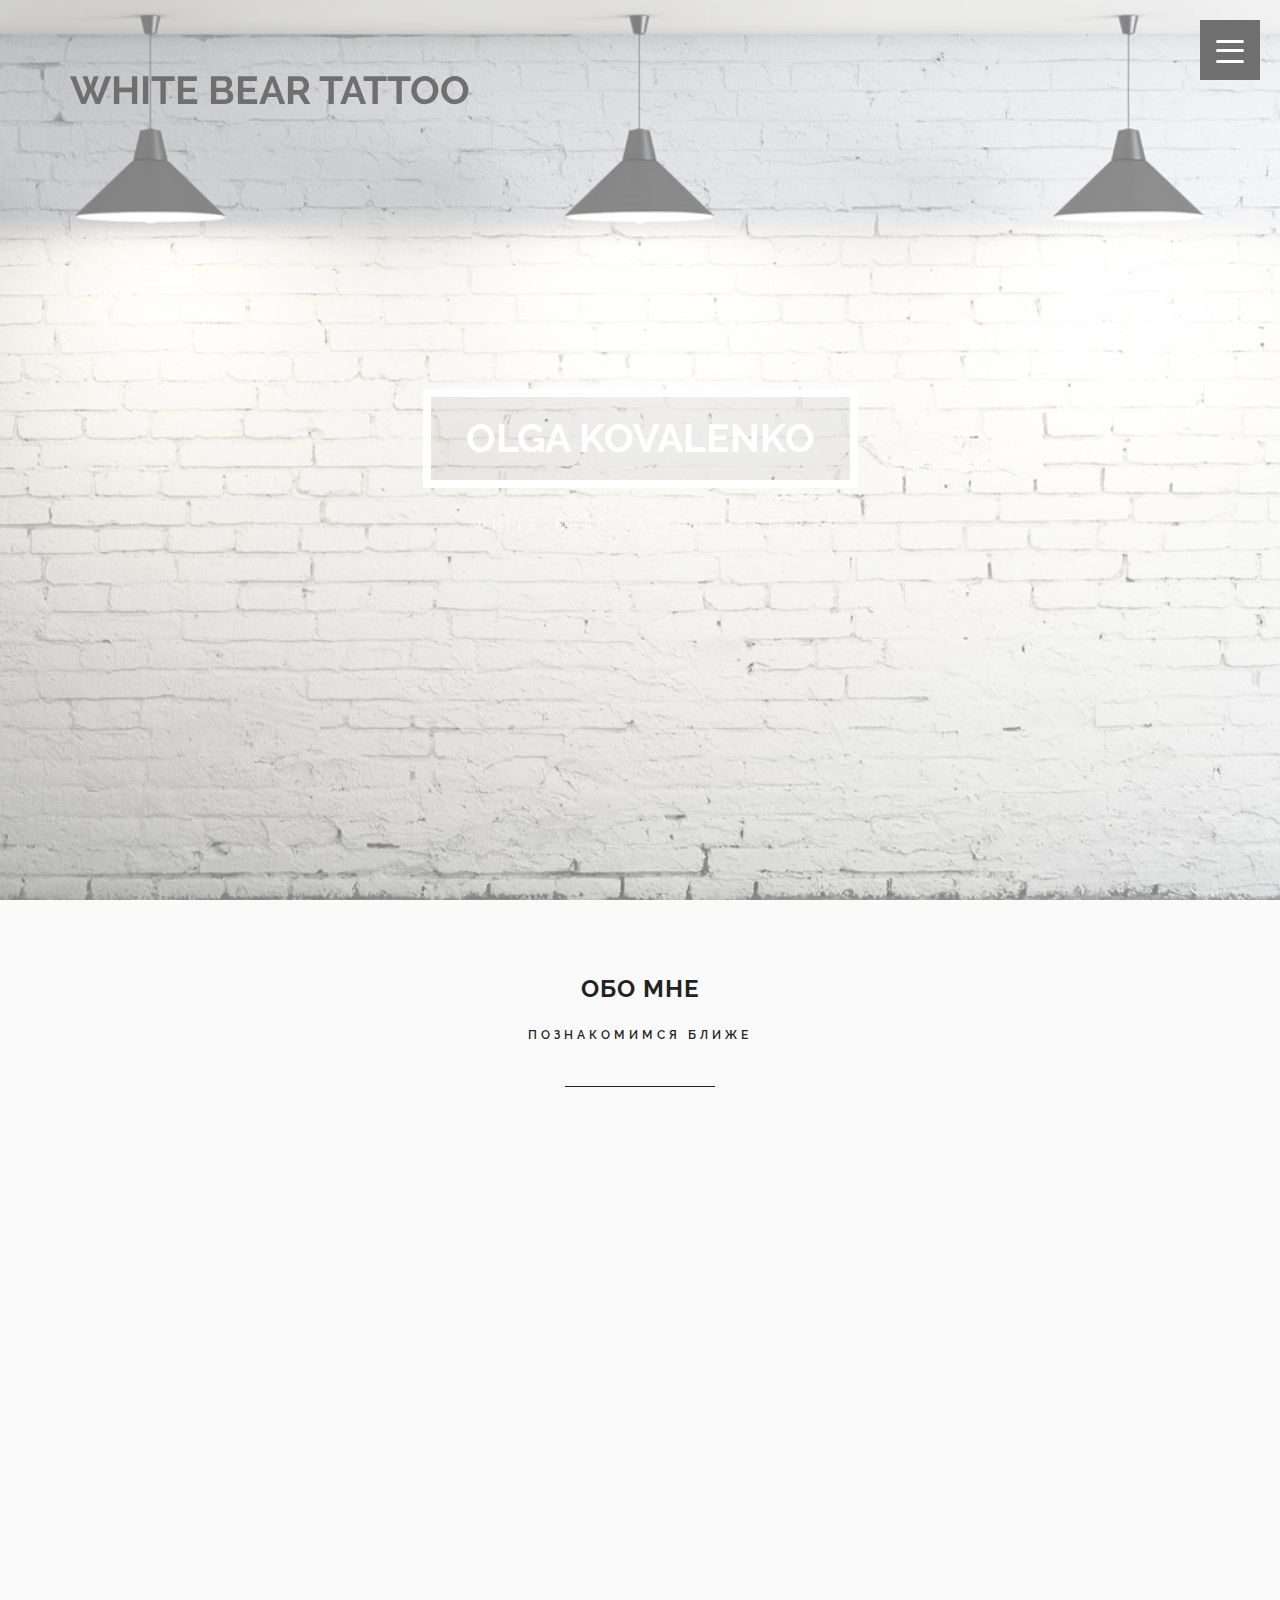
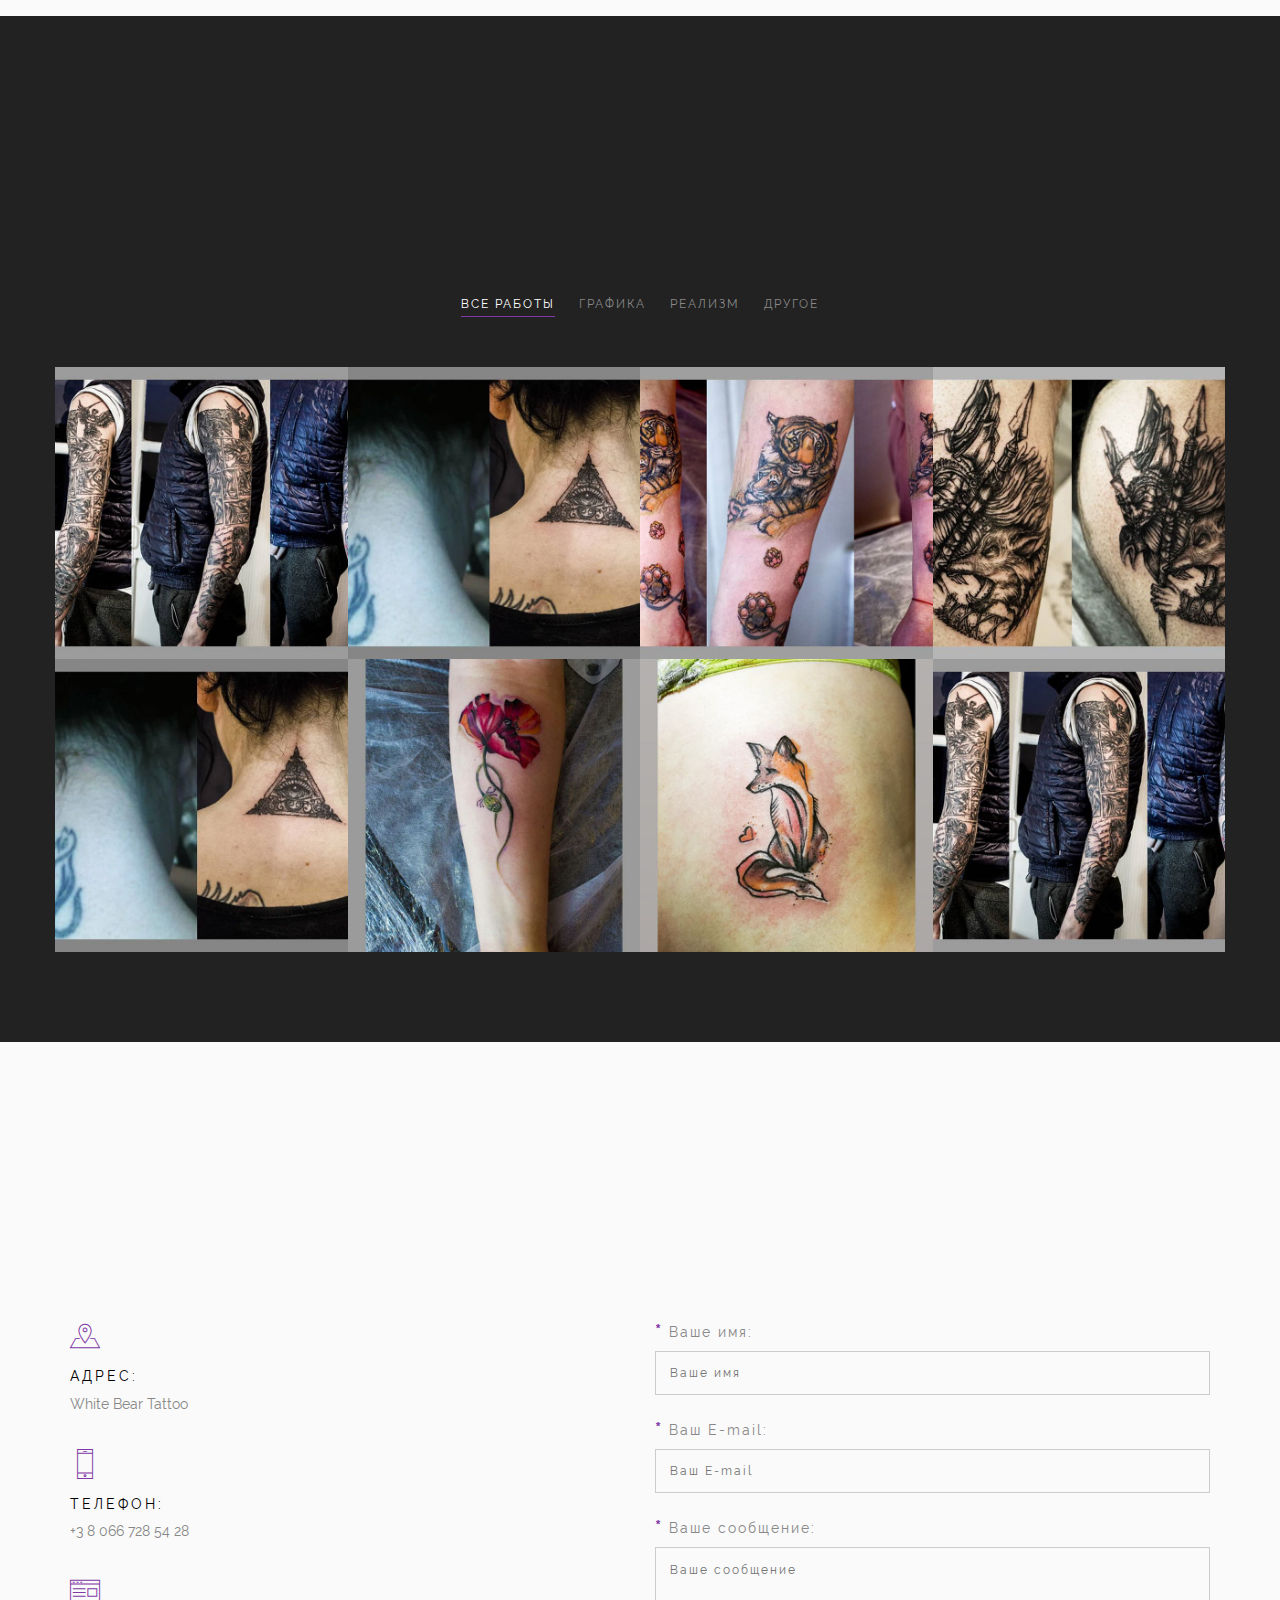
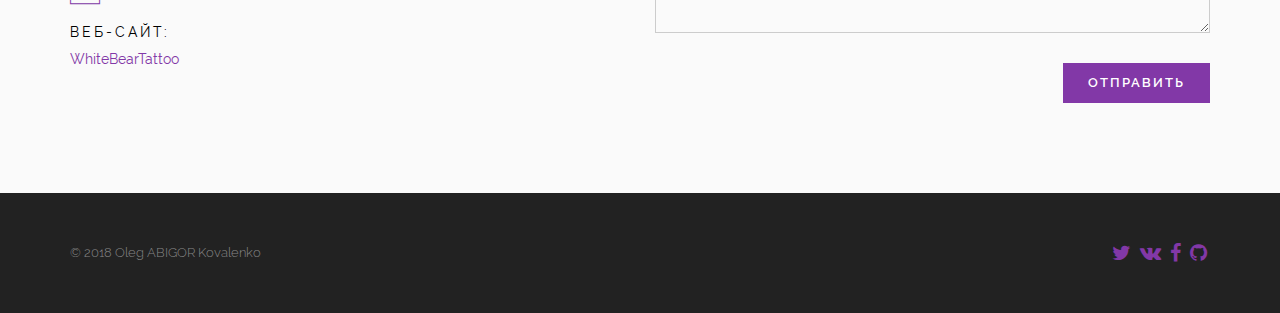
<file: index.html>
<!DOCTYPE html>
<html>
<head>
	<meta charset="utf-8" />
	<title>Tattoo</title>
	<meta http-equiv="X-UA-Compatible" content="IE=edge" />
	<meta name="viewport" content="width=device-width, initial-scale=1.0" />
	<link rel="stylesheet" href="libs/bootstrap/bootstrap-grid.min.css" />
	<link rel="stylesheet" href="libs/font-awesome/css/font-awesome.min.css" />
	<link rel="stylesheet" href="libs/linea/styles.css" />
	<link rel="stylesheet" href="libs/magnific-popup/magnific-popup.css" />
	<link rel="stylesheet" href="libs/animate/animate.min.css" />
	<link rel="stylesheet" href="css/fonts.css" />
	<link rel="stylesheet" href="css/main.css" />
	<link rel="stylesheet" href="css/skins/purple.css" />
	<link rel="stylesheet" href="css/media.css" />
</head>
<body>
	
	<div class="loader">
		<div class="loader_inner"></div>
	</div>

	<header class="main_head main_color_bg" data-parallax="scroll" data-image-src="img/main_logo.png" data-z-index="1">
		<div class="container">
			<div class="row">
				<div class="col-md-12">
					<div class="logo_container">
						<div class="logo">
							<p>WHITE BEAR TATTOO</p>
						</div>
				</div>
				<button class="toggle_mnu">
					<span class="sandwich">
						<span class="sw-topper"></span>
						<span class="sw-bottom"></span>
						<span class="sw-footer"></span>
					</span>
				</button>
				<nav class="top_mnu">
					<ul>
						<li><a href="#about">Обо мне</a></li>
						<li><a href="#portfolio">Портфолио</a></li>
						<li><a href="#contacts">Контакты</a></li>
					</ul>
				</nav>
			</div>
		</div>
	</div>
	<div class="top_wrapper">
		<div class="top_descr">
			<div class="top_centered">
				<div class="top_text">
					<h1>OLGA KOVALENKO</h1>
					<p>White_Bear_Tattoo_Master</p>
				</div>
			</div>
		</div>
	</div>
</header>
<section id="about" class="s_about bg_light">
	<div class="section_header">
		<h2>Обо мне</h2>
		<div class="s_descr_wrap">
			<div class="s_descr">Познакомимся ближе</div>
		</div>
	</div>
	<div class="section_content">
		<div class="container">
			<div class="row">
				<div class="col-md-4 col-md-push-4 animation_1">
					<h3>Фото</h3>
					<div class="person">
						<a href="img/olga.jpg" class="popup"><img src="img/olga.jpg" alt="Alt" /></a>
					</div>
				</div>
				<div class="col-md-4 col-md-pull-4 animation_2">
					<h3>Немного о себе</h3>
					<p>Lorem Ipsum - это текст-"рыба", часто используемый в печати и вэб-дизайне. Lorem Ipsum является стандартной "рыбой" для текстов на латинице с начала XVI века.</p>
					<p>Lorem Ipsum - это текст-"рыба", часто используемый в печати и вэб-дизайне. Lorem Ipsum является стандартной "рыбой" для текстов на латинице с начала XVI века. В то время некий безымянный печатник создал большую коллекцию размеров и форм шрифтов, используя Lorem Ipsum для распечатки образцов.</p>
				</div>
				<div class="col-md-4 animation_3 personal_last_block">
					<h3>Персональная информация</h3>
					<h2 class="personal_header">Ольга Коваленко</h2>
					<ul>
						<li>Мастер Татуажа</li>
						<li>Номер телефона: +3 8 066 728 54 28</li>
						<li>E-mail: <a href="mailto:tattooolgaartist@gmail.com">tattooolgaartist@gmail.com</a></li>
						<li>Веб-сайт: <a href="//whitebeartattoo.dp.ua" target="_blank">whitebeartattoo.dp.ua</a></li>
					</ul>
					<div class="social_wrap">
						<ul>
							<li><a href="#" target="_blank"><i class="fa fa-twitter"></i></a></li>
							<li><a href="#" target="_blank"><i class="fa fa-vk"></i></a></li>
							<li><a href="https://www.facebook.com/olga.kovalenko.14473" target="_blank"><i class="fa fa-facebook"></i></a></li>
							<li><a href="https://www.instagram.com/olga_tattooartist_dnipro/" target="_blank"><i class="fa fa-instagram"></i></a></li>
						</ul>
					</div>
				</div>
			</div>
		</div>
	</div>
</section>

<section id="resume" class="s_resume">
	<div class="section_header">
		<h2>Резюме</h2>
		<div class="s_descr_wrap">
			<div class="s_descr">Мои знания и достижения</div>
		</div>
	</div>
	<div class="section_content">
		<div class="container">
			<div class="row">
				<div class="resume_container">
					<div class="col-md-6 col-sm-6 left">
						<h3>Работа</h3>
						<div class="resume_icon"><i class="icon-basic-case"></i></div>
						<div class="resume_item">
							<div class="year">2008-2015</div>
							<div class="resume_description">ООО "Пронькина забава"<strong>Программист</strong></div>
							<p>Lorem Ipsum - это текст-"рыба", часто используемый в печати и вэб-дизайне. Lorem Ipsum является стандартной "рыбой" для текстов на латинице с начала XVI века. В то время некий безымянный печатник создал большую коллекцию размеров и форм шрифтов, используя Lorem Ipsum.</p>
						</div>
						<div class="resume_item">
							<div class="year">2008-2015</div>
							<div class="resume_description">ООО "Пронькина забава"<strong>Программист</strong></div>
							<p>Lorem Ipsum - это текст-"рыба", часто используемый в печати и вэб-дизайне. Lorem Ipsum является стандартной "рыбой" для текстов на латинице с начала XVI века. В то время некий безымянный печатник создал большую коллекцию размеров и форм шрифтов, используя Lorem Ipsum.</p>
						</div>
						<div class="resume_item">
							<div class="year">2008-2015</div>
							<div class="resume_description">ООО "Пронькина забава"<strong>Программист</strong></div>
							<p>Lorem Ipsum - это текст-"рыба", часто используемый в печати и вэб-дизайне. Lorem Ipsum является стандартной "рыбой" для текстов на латинице с начала XVI века. В то время некий безымянный печатник создал большую коллекцию размеров и форм шрифтов, используя Lorem Ipsum.</p>
						</div>
					</div>
					<div class="col-md-6 col-sm-6 right">
						<h3>Учеба</h3>
						<div class="resume_icon"><i class="icon-basic-book-pen"></i></div>
						<div class="resume_item">
							<div class="year">2008-2015</div>
							<div class="resume_description"><strong>Программист</strong>ООО "Пронькина забава"</div>
							<p>Lorem Ipsum - это текст-"рыба", часто используемый в печати и вэб-дизайне. Lorem Ipsum является стандартной "рыбой" для текстов на латинице с начала XVI века. В то время некий безымянный печатник создал большую коллекцию размеров и форм шрифтов, используя Lorem Ipsum.</p>
						</div>
						<div class="resume_item">
							<div class="year">2008-2015</div>
							<div class="resume_description"><strong>Программист</strong>ООО "Пронькина забава"</div>
							<p>Lorem Ipsum - это текст-"рыба", часто используемый в печати и вэб-дизайне. Lorem Ipsum является стандартной "рыбой" для текстов на латинице с начала XVI века. В то время некий безымянный печатник создал большую коллекцию размеров и форм шрифтов, используя Lorem Ipsum.</p>
						</div>
						<div class="resume_item">
							<div class="year">2008-2015</div>
							<div class="resume_description"><strong>Программист</strong>ООО "Пронькина забава"</div>
							<p>Lorem Ipsum - это текст-"рыба", часто используемый в печати и вэб-дизайне. Lorem Ipsum является стандартной "рыбой" для текстов на латинице с начала XVI века. В то время некий безымянный печатник создал большую коллекцию размеров и форм шрифтов, используя Lorem Ipsum.</p>
						</div>
					</div>
				</div>
			</div>
		</div>
	</div>
</section>

<section id="portfolio" class="s_portfolio bg_dark">
	<div class="section_header">
		<h2>Портфолио</h2>
		<div class="s_descr_wrap">
			<div class="s_descr">Мои последние работы</div>
		</div>
	</div>
	<div class="section_content">
		<div class="container">
			<div class="row">
				<div class="filter_div controls">
					<ul>
						<li class="filter active" data-filter="all">Все работы</li>
						<li class="filter" data-filter=".category-1">Графика</li>
						<li class="filter" data-filter=".category-2">Реализм</li>
						<li class="filter" data-filter=".category-3">Другое</li>
					</ul>
				</div>
				<div id="portfolio_grid">
					<div class="mix col-md-3 col-sm-6 col-xs-12 portfolio_item category-1">
						<img src="img/portfolio-images/1.jpg" alt="Alt" />
						<div class="port_item_cont">
							<h3>Заголовок работы</h3>
							<p>Описание работы</p>
							<a href="#" class="popup_content">Посмотреть</a>
						</div>
						<div class="hidden">
							<div class="podrt_descr">
								<div class="modal-box-content">
									<button class="mfp-close" type="button" title="Закрыть (Esc)">×</button>
									<h3>Заголовок работы</h3>
									<img src="img/portfolio-images/1.jpg" alt="Alt" />
								</div>
							</div>
						</div>
					</div>
					<div class="mix col-md-3 col-sm-6 col-xs-12 portfolio_item category-1">
						<img src="img/portfolio-images/4.jpg" alt="Alt" />
						<div class="port_item_cont">
							<h3>Заголовок работы</h3>
							<p>Описание работы</p>
							<a href="#" class="popup_content">Посмотреть</a>
						</div>
						<div class="hidden">
							<div class="podrt_descr">
								<div class="modal-box-content">
									<button class="mfp-close" type="button" title="Закрыть (Esc)">×</button>
									<h3>Заголовок работы</h3>
									<img src="img/portfolio-images/4.jpg" alt="Alt" />
								</div>
							</div>
						</div>
					</div>
					<div class="mix col-md-3 col-sm-6 col-xs-12 portfolio_item category-1">
						<img src="img/portfolio-images/2.jpg" alt="Alt" />
						<div class="port_item_cont">
							<h3>Заголовок работы</h3>
							<p>Описание работы</p>
							<a href="#" class="popup_content">Посмотреть</a>
						</div>
						<div class="hidden">
							<div class="podrt_descr">
								<div class="modal-box-content">
									<button class="mfp-close" type="button" title="Закрыть (Esc)">×</button>
									<h3>Заголовок работы</h3>
									<img src="img/portfolio-images/2.jpg" alt="Alt" />
								</div>
							</div>
						</div>
					</div>
					<div class="mix col-md-3 col-sm-6 col-xs-12 portfolio_item category-2">
						<img src="img/portfolio-images/3.jpg" alt="Alt" />
						<div class="port_item_cont">
							<h3>Заголовок работы</h3>
							<p>Описание работы</p>
							<a href="#" class="popup_content">Посмотреть</a>
						</div>
						<div class="hidden">
							<div class="podrt_descr">
								<div class="modal-box-content">
									<button class="mfp-close" type="button" title="Закрыть (Esc)">×</button>
									<h3>Заголовок работы</h3>
									<img src="img/portfolio-images/3.jpg" alt="Alt" />
								</div>
							</div>
						</div>
					</div>
					<div class="mix col-md-3 col-sm-6 col-xs-12 portfolio_item category-2">
						<img src="img/portfolio-images/4.jpg" alt="Alt" />
						<div class="port_item_cont">
							<h3>Заголовок работы</h3>
							<p>Описание работы</p>
							<a href="#" class="popup_content">Посмотреть</a>
						</div>
						<div class="hidden">
							<div class="podrt_descr">
								<div class="modal-box-content">
									<button class="mfp-close" type="button" title="Закрыть (Esc)">×</button>
									<h3>Заголовок работы</h3>
									<img src="img/portfolio-images/4.jpg" alt="Alt" />
								</div>
							</div>
						</div>
					</div>
					<div class="mix col-md-3 col-sm-6 col-xs-12 portfolio_item category-3">
						<img src="img/portfolio-images/5.jpg" alt="Alt" />
						<div class="port_item_cont">
							<h3>Заголовок работы</h3>
							<p>Описание работы</p>
							<a href="#" class="popup_content">Посмотреть</a>
						</div>
						<div class="hidden">
							<div class="podrt_descr">
								<div class="modal-box-content">
									<button class="mfp-close" type="button" title="Закрыть (Esc)">×</button>
									<h3>Заголовок работы</h3>
									<img src="img/portfolio-images/5.jpg" alt="Alt" />
								</div>
							</div>
						</div>
					</div>
					<div class="mix col-md-3 col-sm-6 col-xs-12 portfolio_item category-3">
						<img src="img/portfolio-images/6.jpg" alt="Alt" />
						<div class="port_item_cont">
							<h3>Заголовок работы</h3>
							<p>Описание работы</p>
							<a href="#" class="popup_content">Посмотреть</a>
						</div>
						<div class="hidden">
							<div class="podrt_descr">
								<div class="modal-box-content">
									<button class="mfp-close" type="button" title="Закрыть (Esc)">×</button>
									<h3>Заголовок работы</h3>
									<img src="img/portfolio-images/6.jpg" alt="Alt" />
								</div>
							</div>
						</div>
					</div>
					<div class="mix col-md-3 col-sm-6 col-xs-12 portfolio_item category-2">
						<img src="img/portfolio-images/1.jpg" alt="Alt" />
						<div class="port_item_cont">
							<h3>Заголовок работы</h3>
							<p>Описание работы</p>
							<a href="#" class="popup_content">Посмотреть</a>
						</div>
						<div class="hidden">
							<div class="podrt_descr">
								<div class="modal-box-content">
									<button class="mfp-close" type="button" title="Закрыть (Esc)">×</button>
									<h3>Заголовок работы</h3>
									<img src="img/portfolio-images/1.jpg" alt="Alt" />
								</div>
							</div>
						</div>
					</div>
				</div>
			</div>
		</div>
	</div>
</section>

<section id="contacts" class="s_contacts bg_light">
	<div class="section_header">
		<h2>Контакты</h2>
		<div class="s_descr_wrap">
			<div class="s_descr">Оставьте ваше сообщение</div>
		</div>
	</div>
	<div class="section_content">
		<div class="container">
			<div class="row">
				<div class="col-md-6 col-sm-6">
					<div class="contact_box">
						<div class="contacts_icon icon-basic-geolocalize-05"></div>
						<h3>Адрес:</h3>
						<p>White Bear Tattoo</p>
					</div>
					<div class="contact_box">
						<div class="contacts_icon icon-basic-smartphone"></div>
						<h3>Телефон:</h3>
						<p>+3 8 066 728 54 28</p>
					</div>
					<div class="contact_box">
						<div class="contacts_icon icon-basic-webpage-img-txt"></div>
						<h3>Веб-сайт:</h3>
						<p><a href="#" target="_blank">WhiteBearTattoo</a></p>
					</div>
				</div>
				<div class="col-md-6 col-sm-6">
					<form action="http://formspree.io/agragregra@ya.ru" class="main_form" novalidate target="_blank" method="post">
						<label class="form-group">
							<span class="color_element">*</span> Ваше имя:
							<input type="text" name="name" placeholder="Ваше имя" data-validation-required-message="Вы не ввели имя" required />
							<span class="help-block text-danger"></span>
						</label>
						<label class="form-group">
							<span class="color_element">*</span> Ваш E-mail:
							<input type="email" name="email" placeholder="Ваш E-mail" data-validation-required-message="Не корректно введен E-mail" required />
							<span class="help-block text-danger"></span>
						</label>
						<label class="form-group">
							<span class="color_element">*</span> Ваше сообщение:
							<textarea name="message" placeholder="Ваше сообщение" data-validation-required-message="Вы не ввели сообщение" required></textarea>
							<span class="help-block text-danger"></span>
						</label>
						<button>Отправить</button>
					</form>
				</div>
			</div>
		</div>
	</div>
</section>

<footer class="main_footer bg_dark">
	<div class="container">
		<div class="row">
			<div class="col-md-12">
				&copy; 2018 Oleg ABIGOR Kovalenko
				<div class="social_wrap">
					<ul>
						<li><a href="#" target="_blank"><i class="fa fa-twitter"></i></a></li>
						<li><a href="#" target="_blank"><i class="fa fa-vk"></i></a></li>
						<li><a href="#" target="_blank"><i class="fa fa-facebook"></i></a></li>
						<li><a href="#" target="_blank"><i class="fa fa-github"></i></a></li>
					</ul>
				</div>
			</div>
		</div>
	</div>
</footer>

<div class="hidden"></div>
	<!--[if lt IE 9]>
	<script src="libs/html5shiv/es5-shim.min.js"></script>
	<script src="libs/html5shiv/html5shiv.min.js"></script>
	<script src="libs/html5shiv/html5shiv-printshiv.min.js"></script>
	<script src="libs/respond/respond.min.js"></script>
	<![endif]-->
	
	<script src="libs/jquery/jquery-2.1.3.min.js"></script>
	<script src="libs/parallax/parallax.min.js"></script>
	<script src="libs/magnific-popup/jquery.magnific-popup.min.js"></script>
	<script src="libs/mixitup/mixitup.min.js"></script>
	<script src="libs/scroll2id/PageScroll2id.min.js"></script>
	<script src="libs/waypoints/waypoints.min.js"></script>
	<script src="libs/animate/animate-css.js"></script>
	<script src="libs/jqBootstrapValidation/jqBootstrapValidation.js"></script>
	<script src="js/common.js"></script>
	<!-- Yandex.Metrika counter --><!-- /Yandex.Metrika counter -->
	<!-- Google Analytics counter --><!-- /Google Analytics counter -->
</body>
</html>
</file>
<file: libs/linea/styles.css>
@charset "UTF-8";

@font-face {
  font-family: "linea-basic-10";
  src:url("fonts/linea-basic-10.eot");
  src:url("fonts/linea-basic-10.eot?#iefix") format("embedded-opentype"),
    url("fonts/linea-basic-10.woff") format("woff"),
    url("fonts/linea-basic-10.ttf") format("truetype"),
    url("fonts/linea-basic-10.svg#linea-basic-10") format("svg");
  font-weight: normal;
  font-style: normal;

}

[data-icon]:before {
  font-family: "linea-basic-10" !important;
  content: attr(data-icon);
  font-style: normal !important;
  font-weight: normal !important;
  font-variant: normal !important;
  text-transform: none !important;
  speak: none;
  line-height: 1;
  -webkit-font-smoothing: antialiased;
  -moz-osx-font-smoothing: grayscale;
}

[class^="icon-"]:before,
[class*=" icon-"]:before {
  font-family: "linea-basic-10" !important;
  font-style: normal !important;
  font-weight: normal !important;
  font-variant: normal !important;
  text-transform: none !important;
  speak: none;
  line-height: 1;
  -webkit-font-smoothing: antialiased;
  -moz-osx-font-smoothing: grayscale;
}

.icon-basic-accelerator:before {
  content: "a";
}
.icon-basic-alarm:before {
  content: "b";
}
.icon-basic-anchor:before {
  content: "c";
}
.icon-basic-anticlockwise:before {
  content: "d";
}
.icon-basic-archive:before {
  content: "e";
}
.icon-basic-archive-full:before {
  content: "f";
}
.icon-basic-ban:before {
  content: "g";
}
.icon-basic-battery-charge:before {
  content: "h";
}
.icon-basic-battery-empty:before {
  content: "i";
}
.icon-basic-battery-full:before {
  content: "j";
}
.icon-basic-battery-half:before {
  content: "k";
}
.icon-basic-bolt:before {
  content: "l";
}
.icon-basic-book:before {
  content: "m";
}
.icon-basic-book-pen:before {
  content: "n";
}
.icon-basic-book-pencil:before {
  content: "o";
}
.icon-basic-bookmark:before {
  content: "p";
}
.icon-basic-calculator:before {
  content: "q";
}
.icon-basic-calendar:before {
  content: "r";
}
.icon-basic-cards-diamonds:before {
  content: "s";
}
.icon-basic-cards-hearts:before {
  content: "t";
}
.icon-basic-case:before {
  content: "u";
}
.icon-basic-chronometer:before {
  content: "v";
}
.icon-basic-clessidre:before {
  content: "w";
}
.icon-basic-clock:before {
  content: "x";
}
.icon-basic-clockwise:before {
  content: "y";
}
.icon-basic-cloud:before {
  content: "z";
}
.icon-basic-clubs:before {
  content: "A";
}
.icon-basic-compass:before {
  content: "B";
}
.icon-basic-cup:before {
  content: "C";
}
.icon-basic-diamonds:before {
  content: "D";
}
.icon-basic-display:before {
  content: "E";
}
.icon-basic-download:before {
  content: "F";
}
.icon-basic-exclamation:before {
  content: "G";
}
.icon-basic-eye:before {
  content: "H";
}
.icon-basic-eye-closed:before {
  content: "I";
}
.icon-basic-female:before {
  content: "J";
}
.icon-basic-flag1:before {
  content: "K";
}
.icon-basic-flag2:before {
  content: "L";
}
.icon-basic-floppydisk:before {
  content: "M";
}
.icon-basic-folder:before {
  content: "N";
}
.icon-basic-folder-multiple:before {
  content: "O";
}
.icon-basic-gear:before {
  content: "P";
}
.icon-basic-geolocalize-01:before {
  content: "Q";
}
.icon-basic-geolocalize-05:before {
  content: "R";
}
.icon-basic-globe:before {
  content: "S";
}
.icon-basic-gunsight:before {
  content: "T";
}
.icon-basic-hammer:before {
  content: "U";
}
.icon-basic-headset:before {
  content: "V";
}
.icon-basic-heart:before {
  content: "W";
}
.icon-basic-heart-broken:before {
  content: "X";
}
.icon-basic-helm:before {
  content: "Y";
}
.icon-basic-home:before {
  content: "Z";
}
.icon-basic-info:before {
  content: "0";
}
.icon-basic-ipod:before {
  content: "1";
}
.icon-basic-joypad:before {
  content: "2";
}
.icon-basic-key:before {
  content: "3";
}
.icon-basic-keyboard:before {
  content: "4";
}
.icon-basic-laptop:before {
  content: "5";
}
.icon-basic-life-buoy:before {
  content: "6";
}
.icon-basic-lightbulb:before {
  content: "7";
}
.icon-basic-link:before {
  content: "8";
}
.icon-basic-lock:before {
  content: "9";
}
.icon-basic-lock-open:before {
  content: "!";
}
.icon-basic-magic-mouse:before {
  content: "\"";
}
.icon-basic-magnifier:before {
  content: "#";
}
.icon-basic-magnifier-minus:before {
  content: "$";
}
.icon-basic-magnifier-plus:before {
  content: "%";
}
.icon-basic-mail:before {
  content: "&";
}
.icon-basic-mail-multiple:before {
  content: "'";
}
.icon-basic-mail-open:before {
  content: "(";
}
.icon-basic-mail-open-text:before {
  content: ")";
}
.icon-basic-male:before {
  content: "*";
}
.icon-basic-map:before {
  content: "+";
}
.icon-basic-message:before {
  content: ",";
}
.icon-basic-message-multiple:before {
  content: "-";
}
.icon-basic-message-txt:before {
  content: ".";
}
.icon-basic-mixer2:before {
  content: "/";
}
.icon-basic-mouse:before {
  content: ":";
}
.icon-basic-notebook:before {
  content: ";";
}
.icon-basic-notebook-pen:before {
  content: "<";
}
.icon-basic-notebook-pencil:before {
  content: "=";
}
.icon-basic-paperplane:before {
  content: ">";
}
.icon-basic-pencil-ruler:before {
  content: "?";
}
.icon-basic-pencil-ruler-pen:before {
  content: "@";
}
.icon-basic-photo:before {
  content: "[";
}
.icon-basic-picture:before {
  content: "]";
}
.icon-basic-picture-multiple:before {
  content: "^";
}
.icon-basic-pin1:before {
  content: "_";
}
.icon-basic-pin2:before {
  content: "`";
}
.icon-basic-postcard:before {
  content: "{";
}
.icon-basic-postcard-multiple:before {
  content: "|";
}
.icon-basic-printer:before {
  content: "}";
}
.icon-basic-question:before {
  content: "~";
}
.icon-basic-rss:before {
  content: "\\";
}
.icon-basic-server:before {
  content: "\e000";
}
.icon-basic-server2:before {
  content: "\e001";
}
.icon-basic-server-cloud:before {
  content: "\e002";
}
.icon-basic-server-download:before {
  content: "\e003";
}
.icon-basic-server-upload:before {
  content: "\e004";
}
.icon-basic-settings:before {
  content: "\e005";
}
.icon-basic-share:before {
  content: "\e006";
}
.icon-basic-sheet:before {
  content: "\e007";
}
.icon-basic-sheet-multiple:before {
  content: "\e008";
}
.icon-basic-sheet-pen:before {
  content: "\e009";
}
.icon-basic-sheet-pencil:before {
  content: "\e00a";
}
.icon-basic-sheet-txt:before {
  content: "\e00b";
}
.icon-basic-signs:before {
  content: "\e00c";
}
.icon-basic-smartphone:before {
  content: "\e00d";
}
.icon-basic-spades:before {
  content: "\e00e";
}
.icon-basic-spread:before {
  content: "\e00f";
}
.icon-basic-spread-bookmark:before {
  content: "\e010";
}
.icon-basic-spread-text:before {
  content: "\e011";
}
.icon-basic-spread-text-bookmark:before {
  content: "\e012";
}
.icon-basic-star:before {
  content: "\e013";
}
.icon-basic-tablet:before {
  content: "\e014";
}
.icon-basic-target:before {
  content: "\e015";
}
.icon-basic-todo:before {
  content: "\e016";
}
.icon-basic-todo-pen:before {
  content: "\e017";
}
.icon-basic-todo-pencil:before {
  content: "\e018";
}
.icon-basic-todo-txt:before {
  content: "\e019";
}
.icon-basic-todolist-pen:before {
  content: "\e01a";
}
.icon-basic-todolist-pencil:before {
  content: "\e01b";
}
.icon-basic-trashcan:before {
  content: "\e01c";
}
.icon-basic-trashcan-full:before {
  content: "\e01d";
}
.icon-basic-trashcan-refresh:before {
  content: "\e01e";
}
.icon-basic-trashcan-remove:before {
  content: "\e01f";
}
.icon-basic-upload:before {
  content: "\e020";
}
.icon-basic-usb:before {
  content: "\e021";
}
.icon-basic-video:before {
  content: "\e022";
}
.icon-basic-watch:before {
  content: "\e023";
}
.icon-basic-webpage:before {
  content: "\e024";
}
.icon-basic-webpage-img-txt:before {
  content: "\e025";
}
.icon-basic-webpage-multiple:before {
  content: "\e026";
}
.icon-basic-webpage-txt:before {
  content: "\e027";
}
.icon-basic-world:before {
  content: "\e028";
}
</file>
<file: css/fonts.css>
@font-face {
  font-family: "Raleway";
  font-style: normal;
  font-weight: normal;
  src: url("../fonts/RalewayRegular/RalewayRegular.eot?#iefix") format("embedded-opentype"), url("../fonts/RalewayRegular/RalewayRegular.woff") format("woff"), url("../fonts/RalewayRegular/RalewayRegular.ttf") format("truetype"); }
@font-face {
  font-family: "Raleway";
  font-style: normal;
  font-weight: 700;
  src: url("../fonts/RalewayBold/RalewayBold.eot?#iefix") format("embedded-opentype"), url("../fonts/RalewayBold/RalewayBold.woff") format("woff"), url("../fonts/RalewayBold/RalewayBold.ttf") format("truetype"); }
@font-face {
  font-family: "Raleway";
  font-style: normal;
  font-weight: 300;
  src: url("../fonts/RalewayLight/RalewayLight.eot?#iefix") format("embedded-opentype"), url("../fonts/RalewayLight/RalewayLight.woff") format("woff"), url("../fonts/RalewayLight/RalewayLight.ttf") format("truetype"); }
@font-face {
  font-family: "Raleway";
  font-style: normal;
  font-weight: 600;
  src: url("../fonts/RalewaySemiBold/RalewaySemiBold.eot?#iefix") format("embedded-opentype"), url("../fonts/RalewaySemiBold/RalewaySemiBold.woff") format("woff"), url("../fonts/RalewaySemiBold/RalewaySemiBold.ttf") format("truetype"); }
</file>
<file: css/main.css>
body {
  font-family: "Raleway", sans-serif;
  font-weight: normal;
  font-size: 14px;
  min-width: 320px;
  position: relative;
  line-height: 1.6;
  -webkit-font-smoothing: antialiased; }

body input:focus:required:invalid,
body textarea:focus:required:invalid {
  color: red; }

body input:required:valid,
body textarea:required:valid {
  color: green; }

.hidden {
  display: none; }

section,
.main_head {
  position: relative; }
  section h3,
  .main_head h3 {
    text-align: center;
    text-transform: uppercase;
    font-weight: 400;
    font-size: 12px;
    margin-top: 0;
    margin-bottom: 35px; }

section {
  padding: 70px 0 90px;}
  section h2 {
    text-align: center;
    font-size: 24px;
    text-transform: uppercase;
    margin: 0 0 15px;
    letter-spacing: 1px; }
  section .personal_header {
    font-size: 13px;
    text-align: left;
    margin-bottom: 30px;
    color: #555; }

.s_descr_wrap {
  text-align: center; }
  .s_descr_wrap .s_descr {
    display: inline-block;
    text-transform: uppercase;
    font-size: 12px;
    position: relative;
    margin-bottom: 130px;
    font-weight: 600; }
    .s_descr_wrap .s_descr::after {
      content: "";
      height: 1px;
      left: 50%;
      margin-left: -75px;
      margin-top: 60px;
      position: absolute;
      width: 150px; }

.main_head {
  min-height: 480px;
  padding-top: 20px; }

.loader {
  background: none repeat scroll 0 0 #ffffff;
  bottom: 0;
  height: 100%;
  left: 0;
  position: fixed;
  right: 0;
  top: 0;
  width: 100%;
  z-index: 9999; }
  .loader .loader_inner {
    background-image: url("../img/preloader.gif");
    background-size: cover;
    background-repeat: no-repeat;
    background-position: center center;
    background-color: #fff;
    height: 60px;
    width: 60px;
    margin-top: -30px;
    margin-left: -30px;
    left: 50%;
    top: 50%;
    position: absolute; }

.logo_container {
  float: left; }

.logo {
  height: 100px;
  width: auto;
  z-index: 1;
  position: relative;  }

  .logo p {
    font-size: 2.8em;
    color: #000;
    font-weight: bold;  }

.toggle_mnu {
  width: 60px;
  height: 60px;
  position: fixed;
  z-index: 100;
  border: none;
  right: 20px;
  top: 20px; }
  
  .toggle_mnu span {
    display: block; }

.sandwich {
  width: 28px;
  height: 28px;
  position: absolute;
  top: 8px;
  bottom: 0;
  left: 0;
  right: 0;
  margin: auto;
  z-index: 200; }

.sw-topper {
  position: relative;
  top: 0;
  width: 28px;
  height: 3px;
  background: white;
  border: none;
  border-radius: 4px 4px 4px 4px;
  -webkit-transition: -webkit-transform 0.5s, top 0.2s;
          transition: transform 0.5s, top 0.2s;
  display: block; }



.sw-bottom {
  position: relative;
  width: 28px;
  height: 3px;
  top: 6px;
  background: white;
  border: none;
  border-radius: 4px 4px 4px 4px;
  -webkit-transition: -webkit-transform 0.5s, top 0.2s;
          transition: transform 0.5s, top 0.2s;
  -webkit-transition-delay: 0.2s, 0s;
          transition-delay: 0.2s, 0s; }

.sw-footer {
  position: relative;
  width: 28px;
  height: 3px;
  top: 13.5px;
  background: white;
  border: none;
  border-radius: 4px 4px 4px 4px;
  -webkit-transition: all 0.5s;
          transition: all 0.5s;
  -webkit-transition-delay: 0.1s;
          transition-delay: 0.1s; }

.sandwich.active .sw-topper {
  top: 9px;
  -webkit-transform: rotate(-45deg);
      -ms-transform: rotate(-45deg);
          transform: rotate(-45deg); }
.sandwich.active .sw-bottom {
  top: 6px;
  -webkit-transform: rotate(45deg);
      -ms-transform: rotate(45deg);
          transform: rotate(45deg); }
.sandwich.active .sw-footer {
  opacity: 0;
  top: 0;
  -webkit-transform: rotate(180deg);
      -ms-transform: rotate(180deg);
          transform: rotate(180deg); }

.top_mnu {
  position: fixed;
  width: 100%;
  height: 100%;
  background-color: rgba(0, 0, 0, 0.85);
  z-index: 50;
  right: 0;
  top: 0;
  display: none; }
  .top_mnu ul,
  .top_mnu li {
    list-style-type: none;
    padding: 0;
    margin: 0; }
  .top_mnu ul {
    margin-top: 180px;
    text-align: center;
    -webkit-animation-duration: 0.01s;
    animation-duration: 0.01s; }
    .top_mnu ul li:nth-child(1) a {
      -webkit-animation-delay: 0s;
      animation-delay: 0s; }
    .top_mnu ul li:nth-child(2) a {
      -webkit-animation-delay: 0.1s;
      animation-delay: 0.1s; }
    .top_mnu ul li:nth-child(3) a {
      -webkit-animation-delay: 0.2s;
      animation-delay: 0.2s; }
    .top_mnu ul li:nth-child(4) a {
      -webkit-animation-delay: 0.3s;
      animation-delay: 0.3s; }
    .top_mnu ul a {
      color: #fff;
      display: block;
      text-transform: uppercase;
      font-size: 12px;
      opacity: 0;
      position: relative;
      height: 60px;
      outline: none; }
      .top_mnu ul a span {
        display: block;
        position: relative;
        top: -40px;
        left: 0;
        height: 100%;
        -webkit-transition: all 0.5s ease;
        transition: all 0.5s ease; }
        .top_mnu ul a span:hover {
          background-color: rgba(255, 255, 255, 0.08); }

.top_wrapper {
  display: table;
  width: 100%;
  height: 100%;
  position: absolute;
  top: 0;
  left: 0;
  z-index: 10; }
  .top_wrapper .top_descr {
    display: table-row; }
    .top_wrapper .top_descr .top_centered {
      display: table-cell;
      text-align: center;
      vertical-align: middle; }
  .top_wrapper .top_text {
    display: inline-block;
    -webkit-transition: all 1s ease;
    transition: all 1s ease; }
    .top_wrapper .top_text p {
      margin: 0;
      text-transform: uppercase;
      -webkit-animation-delay: 1s;
      animation-delay: 1s; }
    .top_wrapper .top_text h1 {
      display: inline-block;
      padding: 10px 35px;
      color: #fff;
      border: 8px solid #fff;
      text-transform: uppercase;
      font-weight: bold;
      font-size: 2.8em;
      background-color: rgba(0, 0, 0, 0.1);
      margin-left: 20px;
      margin-right: 20px;
      -webkit-animation-delay: 0.5s;
      animation-delay: 0.5s; }

.toggle_mnu {
  background-color: #000; }

.main_footer {
  padding: 50px 0;
  font-size: 13px;
  font-weight: 300; }
  .main_footer .social_wrap {
    float: right;
    line-height: 0; }
    .main_footer .social_wrap ul {
      margin: 0; }

.person {
  text-align: center;
  margin-bottom: 35px; }
  .person img {
    max-width: 220px;
    display: inline-block;
    border-radius: 50%; }

.s_about p {
  margin-bottom: 25px; }
.s_about ul,
.s_about li {
  margin: 0;
  padding: 0;
  list-style-type: none; }
.s_about li {
  margin-bottom: 10px; }
.s_about .social_wrap {
  margin-top: 25px; }

.social_wrap li {
  display: inline-block;
  font-size: 20px;
  padding: 0 3px; }
#resume{
  display: none;
}

.resume_container .left .resume_description strong {
  margin-left: 10px; }
.resume_container .right .resume_description strong {
  margin-right: 10px; }
.resume_container .left {
  text-align: right;
  border-right: #d2d2d2 1px solid; }
  .resume_container .left h3 {
    text-align: right; }
.resume_container .right {
  text-align: left; }
  .resume_container .right h3 {
    text-align: left; }
.resume_container h3 {
  margin-top: 30px; }
.resume_container .year {
  font-weight: 600;
  font-style: italic;
  display: inline-block;
  padding: 0 15px;
  margin-bottom: 15px; }
.resume_container strong {
  font-weight: 600;
  font-style: normal;
  text-transform: uppercase; }
.resume_container .resume_description {
  font-style: italic; }
.resume_container .resume_item {
  margin-bottom: 40px; }
  .resume_container .resume_item p {
    margin-top: 10px; }
  .resume_container .resume_item:last-child {
    margin-bottom: 0; }
    .resume_container .resume_item:last-child p {
      margin-bottom: 0; }

.resume_icon {
  font-size: 40px;
  margin-bottom: 35px; }
  .resume_icon .year {
    display: inline-block;
    margin-bottom: 15px;
    padding: 0 10px; }

.s_portfolio ul,
.s_portfolio li {
  list-style-type: none;
  padding: 0;
  margin: 0;
  text-align: center; }
.s_portfolio li {
  display: inline-block;
  margin: 0 10px;
  text-transform: uppercase;
  font-size: 12px;
  cursor: pointer;
  line-height: 2; }
.s_portfolio ul {
  margin-bottom: 50px; }

.portfolio_item {
  display: none;
  padding: 0; }
  .portfolio_item img {
    width: 100%; }
  .portfolio_item .port_item_cont {
    position: absolute;
    top: 0;
    left: 0;
    width: 100%;
    height: 100%;
    background-color: rgba(0, 0, 0, 0.8);
    text-align: center;
    padding-top: 15%;
    opacity: 0;
    -webkit-transition: all 0.5s;
            transition: all 0.5s; }
  .portfolio_item:hover .port_item_cont {
    opacity: 1;
    padding-top: 20%; }
  .portfolio_item h3 {
    color: #fff;
    margin-bottom: 0; }
  .portfolio_item a {
    background-color: transparent;
    border: #fff 1px solid;
    padding: 2px 10px;
    display: inline-block; }

.podrt_descr {
  background-color: #fff;
  max-width: 500px;
  margin: auto; }
  .podrt_descr p,
  .podrt_descr h3 {
    padding: 20px;
    padding-bottom: 0; }
  .podrt_descr h3 {
    margin-bottom: 0;
    text-align: center;
    text-transform: uppercase;
    font-weight: 400;
    margin-top: 20px;
    padding-top: 25px; }
  .podrt_descr p {
    margin-top: 0; }
  .podrt_descr img {
    width: 100%;
    margin-top: 10px; }

.modal-box-content {
  position: relative; }

.contact_box {
  margin-bottom: 30px; }
  .contact_box h3 {
    text-align: left;
    color: #000;
    margin-bottom: 0px;
    font-size: 14px; }
  .contact_box .contacts_icon {
    font-size: 30px; }
  .contact_box p {
    margin-top: 5px; }

.main_form button {
  border: none;
  color: #fff;
  line-height: 40px;
  padding: 0 25px;
  font-size: 13px;
  text-transform: uppercase;
  font-weight: 600;
  margin-top: 10px;
  float: right; }

.form-group {
  display: block;
  margin-bottom: 20px; }
  .form-group .color_element {
    font-weight: 700;
    font-size: 18px; }
  .form-group .text-danger {
    font-size: 11px;
    margin-top: 5px;
    display: block; }
    .form-group .text-danger ul,
    .form-group .text-danger li {
      margin: 0;
      padding: 0;
      list-style-type: none; }
  .form-group input,
  .form-group textarea {
    display: block;
    width: 100%;
    border: 1px solid #ccc;
    margin-top: 5px;
    line-height: 40px;
    text-indent: 12px;
    font-size: 12px;
    background-color: transparent; }
</file>
<file: css/skins/purple.css>
body {
  color: #222; }

a {
  color: #8238A7; }

p,
body .main_footer,
.s_about li {
  color: #888; }

.color_element {
  color: #8238A7; }

.color_bg {
  background-color: #8238A7; }

.color_border {
  border-color: #8238A7; }

.bg_light {
  background-color: #FAFAFA; }

.bg_dark {
  background-color: #222;
  color: #fff; }
  .bg_dark .s_descr::after {
    background-color: #fff; }
  .bg_dark a {
    color: #fff; }

.top_mnu a:hover {
  color: #8238A7; }
.top_mnu a {
  letter-spacing: 4px; }

.top_text p {
  color: #FAFAFA;
  letter-spacing: 5px; }

.personal_header {
  letter-spacing: 2px; }

.s_descr {
  letter-spacing: 4px; }
  .s_descr::after {
    background-color: #222; }

section h3 {
  letter-spacing: 3px;
  color: #888; }

.s_about p:nth-child(even) {
  color: #8238A7; }

.resume_container h3 {
  color: #222;
  letter-spacing: 1px;
  font-size: 16px;
  font-weight: 600; }

.resume_item .year {
  background-color: #8238A7;
  color: #fff; }
.resume_item .resume_description {
  letter-spacing: 1px; }

.s_portfolio li {
  color: #888;
  letter-spacing: 2px; }
.s_portfolio li.active {
  color: #fff;
  border-bottom: 1px solid #8238A7; }

.portfolio_item .port_item_cont a {
  border-color: #8238A7;
  color: #8238A7; }

.main_footer a {
  color: #8238A7; }

.contacts_icon {
  color: #8238A7; }

.text-danger {
  color: #8238A7; }

form input:focus,
form textarea:focus {
  border: 1px solid #8238A7; }
form input,
form textarea {
  letter-spacing: 2px; }
form button {
  background-color: #8238A7;
  letter-spacing: 2px; }
form .form-group {
  letter-spacing: 2px;
  color: #888; }

.popup_content {
  letter-spacing: 1px; }
</file>
<file: css/media.css>
/*==========  Desktop First Method  ==========*/

/* Large Devices, Wide Screens */
@media only screen and (max-width : 1200px) {

}

/* Medium Devices, Desktops */
@media only screen and (max-width : 992px) {
	.personal_last_block {
		margin-top: 35px;
	}
}

/* Small Devices, Tablets */
@media only screen and (max-width : 768px) {
	.resume_container .left,
	.section_content .resume_container h3,
	.resume_container .resume_icon {
		text-align: left;
		margin-bottom: 10px;
	}
	.resume_container .left h3 {
		margin-top: 0;
	}
}

/* Extra Small Devices, Phones */
@media only screen and (max-width : 480px) {
	.top_wrapper .top_text h1 {
		font-size: 2em;
		padding-left: 10px;
		padding-right: 10px;
	}
	.main_footer {
		text-align: left;
	}
	.main_footer .social_wrap {
		float: left;
		margin-top: 20px;
		width: 100%;
	}
	.main_footer .social_wrap ul {
		padding-left: 0;
	}
}

/* Custom, iPhone Retina */
@media only screen and (max-width : 320px) {

}


/*==========  Mobile First Method  ==========*/

/* Custom, iPhone Retina */
@media only screen and (min-width : 320px) {

}

/* Extra Small Devices, Phones */
@media only screen and (min-width : 480px) {

}

/* Small Devices, Tablets */
@media only screen and (min-width : 768px) {

}

/* Medium Devices, Desktops */
@media only screen and (min-width : 992px) {

}

/* Large Devices, Wide Screens */
@media only screen and (min-width : 1200px) {

}
</file>
